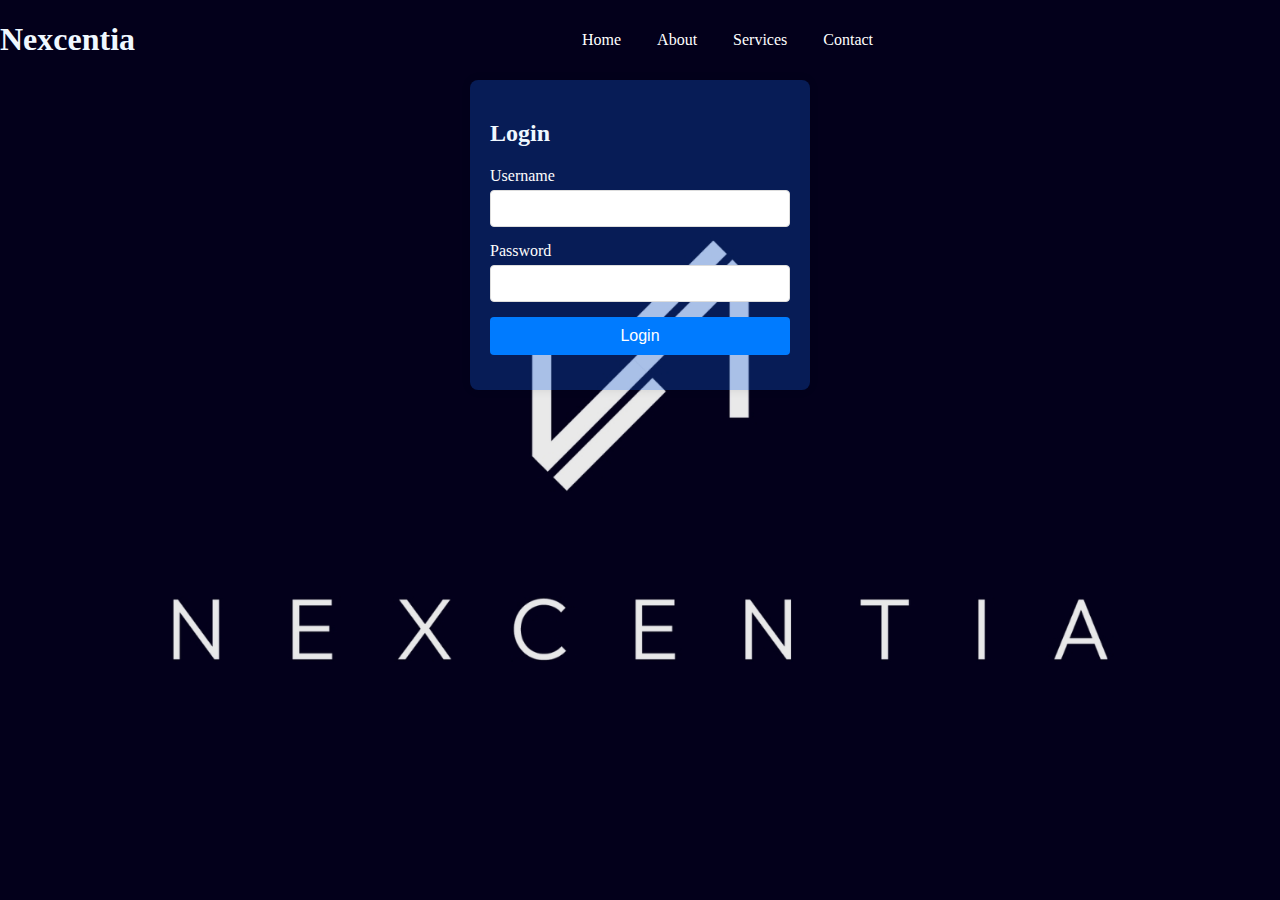
<file: JS_L1_projects/Login page/index.html>
<!DOCTYPE html>
<html>
  <head>
    <meta charset="UTF-8" />
    <meta http-equiv="X-UA-Compatible" content="IE=edge" />
    <meta name="viewport" content="width=device-width, initial-scale=1.0" />
    <title>log in page</title>
    <link rel="stylesheet" href="style.css" />
    <title>Login Page</title>

  </head>
  
  <body>
    <header> 
        <h1 style="color:aliceblue">Nexcentia</h1>
        <nav class="navBar">
            <ul class="normal">
            <a href="https://www.facebook.com/nexcentia15" >Home</a></li>
            <a href="https://www.facebook.com/nexcentia15/about" >About</a>
            <a href="index1.html" >Services</a>
            <a href="youtube.com" >Contact</a>
            
            </ul>   
        </nav>
        <button class="toggleButton" onclick="toggle()">=</button>
        <div class="dropDown">
          <ul class="sidebar">

            <li><a href="https://www.facebook.com/nexcentia15" >Home</a></li>
            <li><a href="https://www.facebook.com/nexcentia15/about" >About</a></li>
            <li><a href="index1.html" >Services</a></li>
            <li><a href="youtube.com" >Contact</a></li>
            </ul>
            
        </div>
</header>
<div class="divBody">
<div class="login-container">
  <form class="login-form" action="/login" method="post">
      <h2 style="color:aliceblue">Login</h2>
      <div class="input-group">
          <label for="username">Username</label>
          <input type="text" id="username" name="username" required>
      </div>
      <div class="input-group">
          <label for="password">Password</label>
          <input type="password" id="password" name="password" required>
      </div>
      <div class="input-group">
          <button onclick="checkPassword()">Login</button>
      </div>
      <div id="message"></div>
  </form>
</div>
</div>
  </body>
  <script src="main.js"></script>
</file>
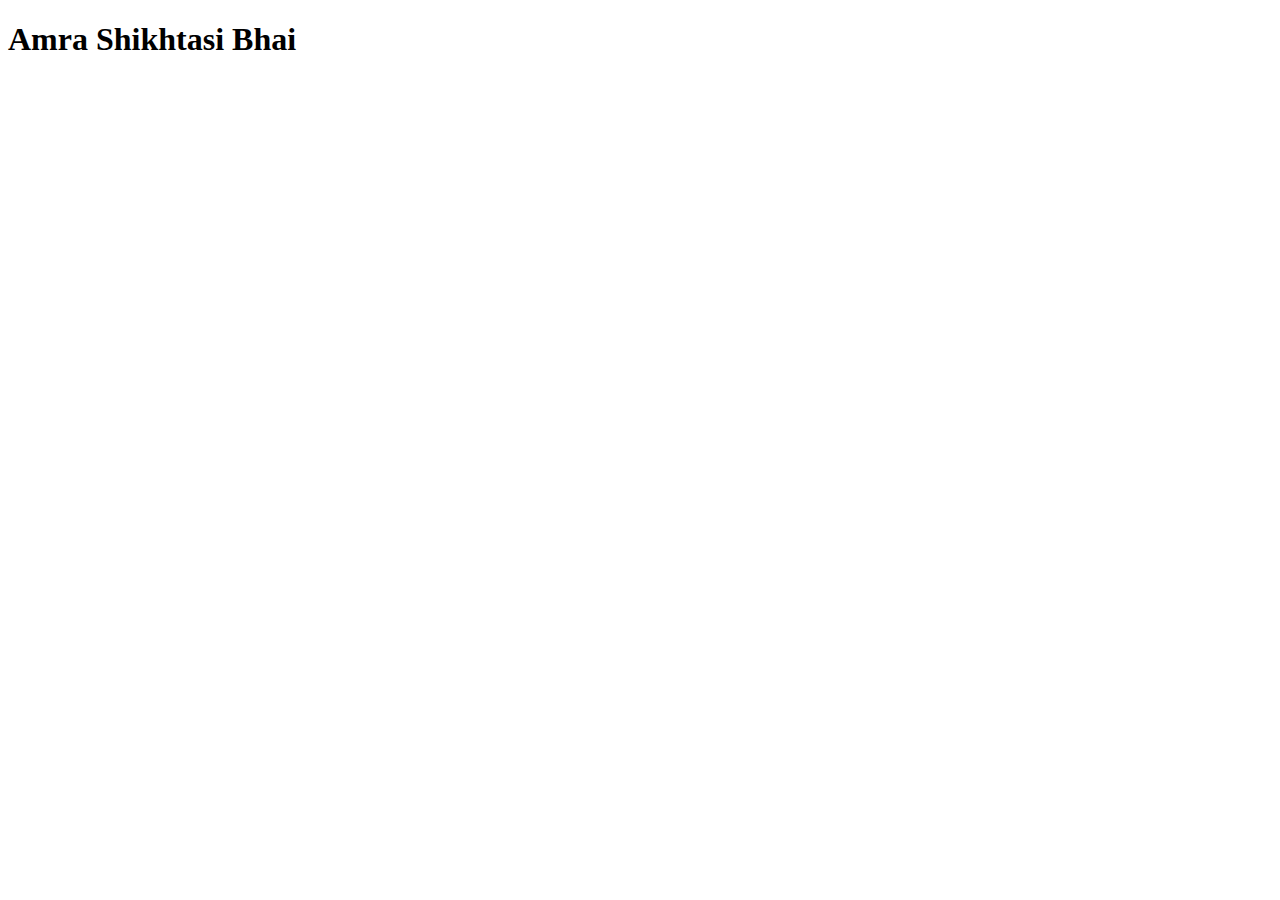
<file: JS_L1_projects/Login page/index1.html>
<!DOCTYPE html>
<html>
  <head>
    <meta charset="UTF-8" />
    <meta http-equiv="X-UA-Compatible" content="IE=edge" />
    <meta name="viewport" content="width=device-width, initial-scale=1.0" />

  </head>
  <body style="align-items:center">
    <h1> Amra Shikhtasi Bhai</h1>
  </body>
</html>
</file>
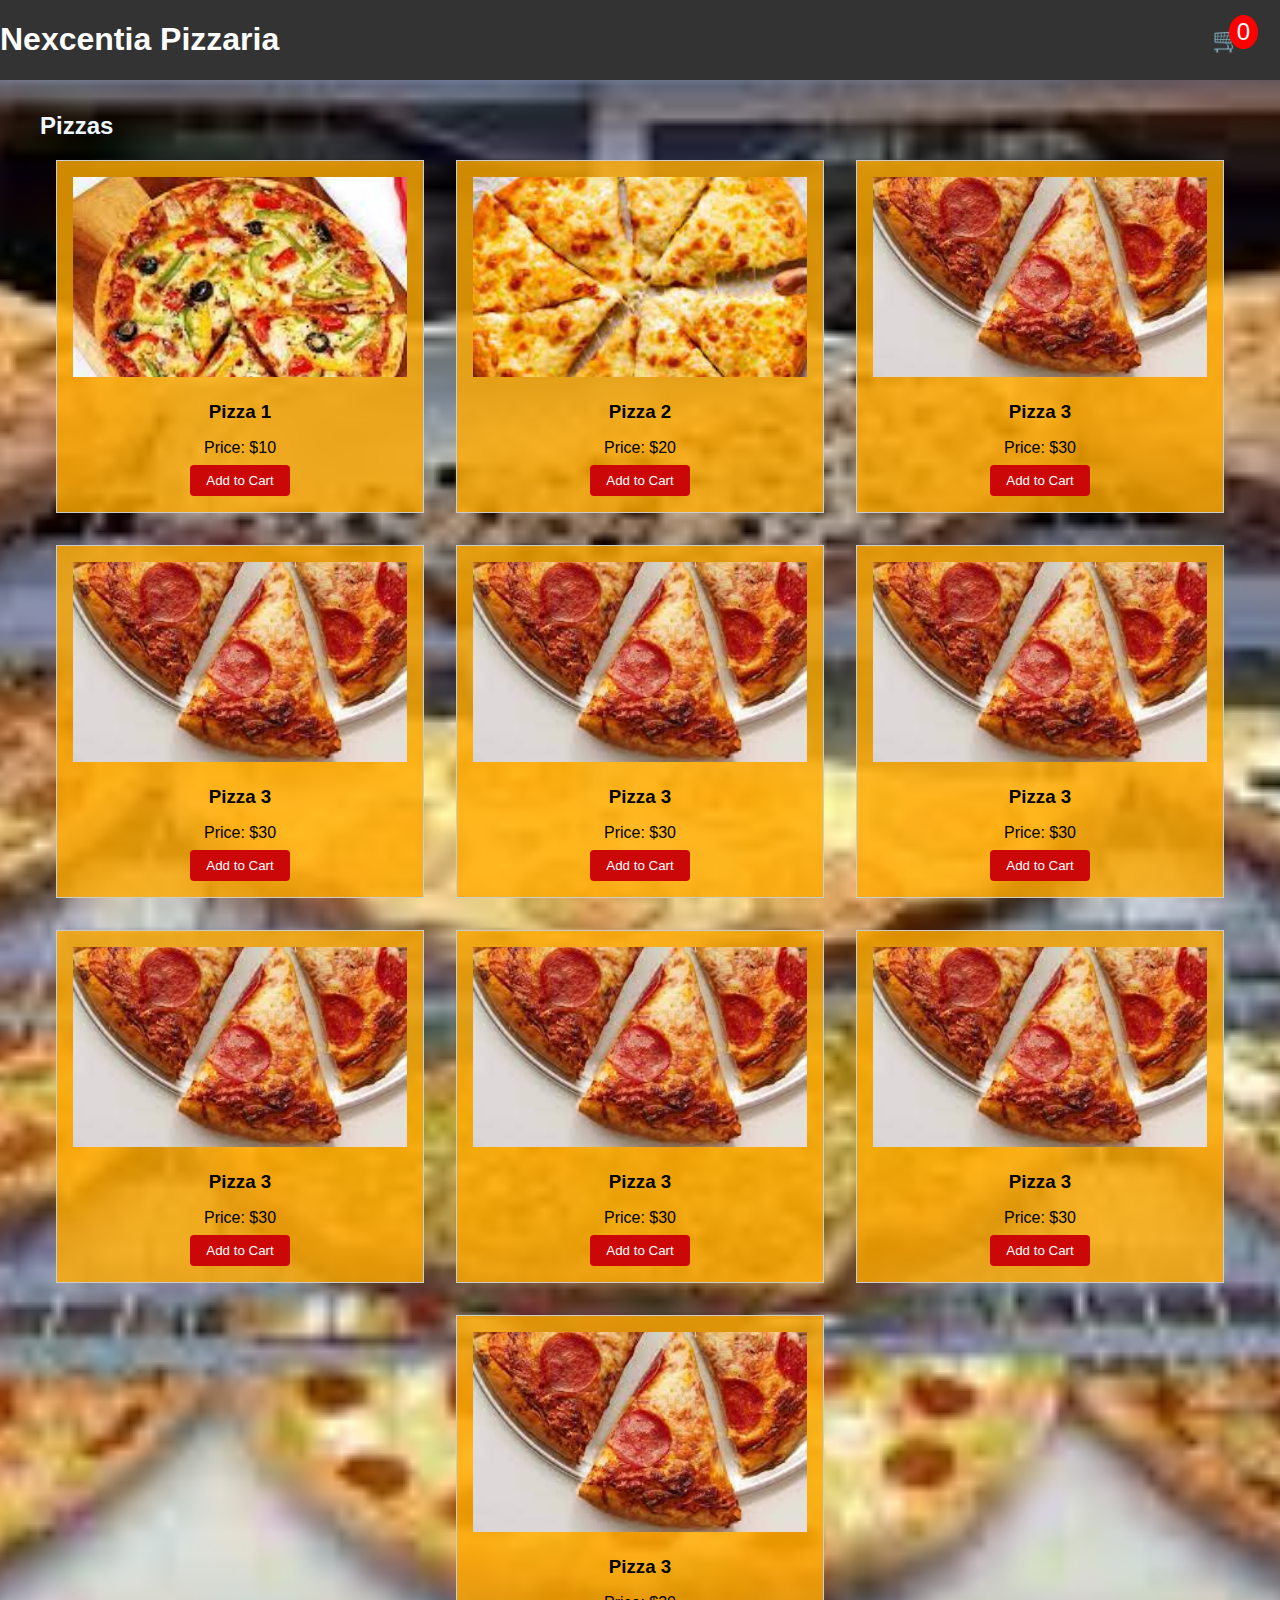
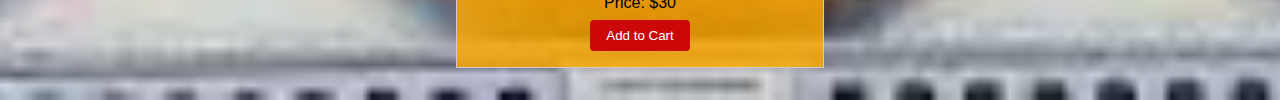
<file: JS_L1_projects/Login page/shopping.html>
<!DOCTYPE html>
<html lang="en">
<head>
    <meta charset="UTF-8">
    <meta http-equiv="X-UA-Compatible" content="IE=edge">
    <meta name="viewport" content="width=device-width, initial-scale=1.0">
    <title>Shopping Cart</title>
    <link rel="stylesheet" href="shopping.css">
</head>
<body>
    <header>
        <h1>Nexcentia Pizzaria</h1>
        <button class="cart-button" onclick="toggleCart()">🛒 <span class="cart-count">0</span></button>
    </header>
    <main>
        <section class="products">
            <h2 style="color:aliceblue">Pizzas</h2>
            <div class="product-list">
                <div class="product" data-id="1" data-name="Pizza 1" data-price="10">
                    <img src="pizza.jpg" alt="Product 1" class="product-image">
                    <h3>Pizza 1</h3>
                    <p>Price: $10</p>
                    <button onclick="addToCart(1)">Add to Cart</button>
                </div>
                <div class="product" data-id="2" data-name="Pizza 2" data-price="20">
                    <img src="pizza1.jpg" alt="Product 2" class="product-image">
                    <h3>Pizza 2</h3>
                    <p>Price: $20</p>
                    <button onclick="addToCart(2)">Add to Cart</button>
                </div>
                <div class="product" data-id="3" data-name="Pizza 3" data-price="30">
                    <img src="pizza2.jpg" alt="Product 3" class="product-image">
                    <h3>Pizza 3</h3>
                    <p>Price: $30</p>
                    <button onclick="addToCart(3)">Add to Cart</button>
                </div>







                <div class="product" data-id="3" data-name="Pizza 3" data-price="30">
                    <img src="pizza2.jpg" alt="Product 3" class="product-image">
                    <h3>Pizza 3</h3>
                    <p>Price: $30</p>
                    <button onclick="addToCart(3)">Add to Cart</button>
                </div><div class="product" data-id="3" data-name="Pizza 3" data-price="30">
                    <img src="pizza2.jpg" alt="Product 3" class="product-image">
                    <h3>Pizza 3</h3>
                    <p>Price: $30</p>
                    <button onclick="addToCart(3)">Add to Cart</button>
                </div><div class="product" data-id="3" data-name="Pizza 3" data-price="30">
                    <img src="pizza2.jpg" alt="Product 3" class="product-image">
                    <h3>Pizza 3</h3>
                    <p>Price: $30</p>
                    <button onclick="addToCart(3)">Add to Cart</button>
                </div><div class="product" data-id="3" data-name="Pizza 3" data-price="30">
                    <img src="pizza2.jpg" alt="Product 3" class="product-image">
                    <h3>Pizza 3</h3>
                    <p>Price: $30</p>
                    <button onclick="addToCart(3)">Add to Cart</button>
                </div><div class="product" data-id="3" data-name="Pizza 3" data-price="30">
                    <img src="pizza2.jpg" alt="Product 3" class="product-image">
                    <h3>Pizza 3</h3>
                    <p>Price: $30</p>
                    <button onclick="addToCart(3)">Add to Cart</button>
                </div><div class="product" data-id="3" data-name="Pizza 3" data-price="30">
                    <img src="pizza2.jpg" alt="Product 3" class="product-image">
                    <h3>Pizza 3</h3>
                    <p>Price: $30</p>
                    <button onclick="addToCart(3)">Add to Cart</button>
                </div><div class="product" data-id="3" data-name="Pizza 3" data-price="30">
                    <img src="pizza2.jpg" alt="Product 3" class="product-image">
                    <h3>Pizza 3</h3>
                    <p>Price: $30</p>
                    <button onclick="addToCart(3)">Add to Cart</button>
                </div>
            </div>
        </section>
    </main>
    
    <aside class="cart">
        <button class="close-cart" onclick="toggleCart()">X</button>
        <h2>Shopping Cart</h2>
        <ul class="cart-items"></ul>
        <p class="total">Total: $0</p>
        <button onclick="clearCart()">Clear Cart</button>
    </aside>
    <script src="shopping.js"></script>
</body>
</html>
</file>
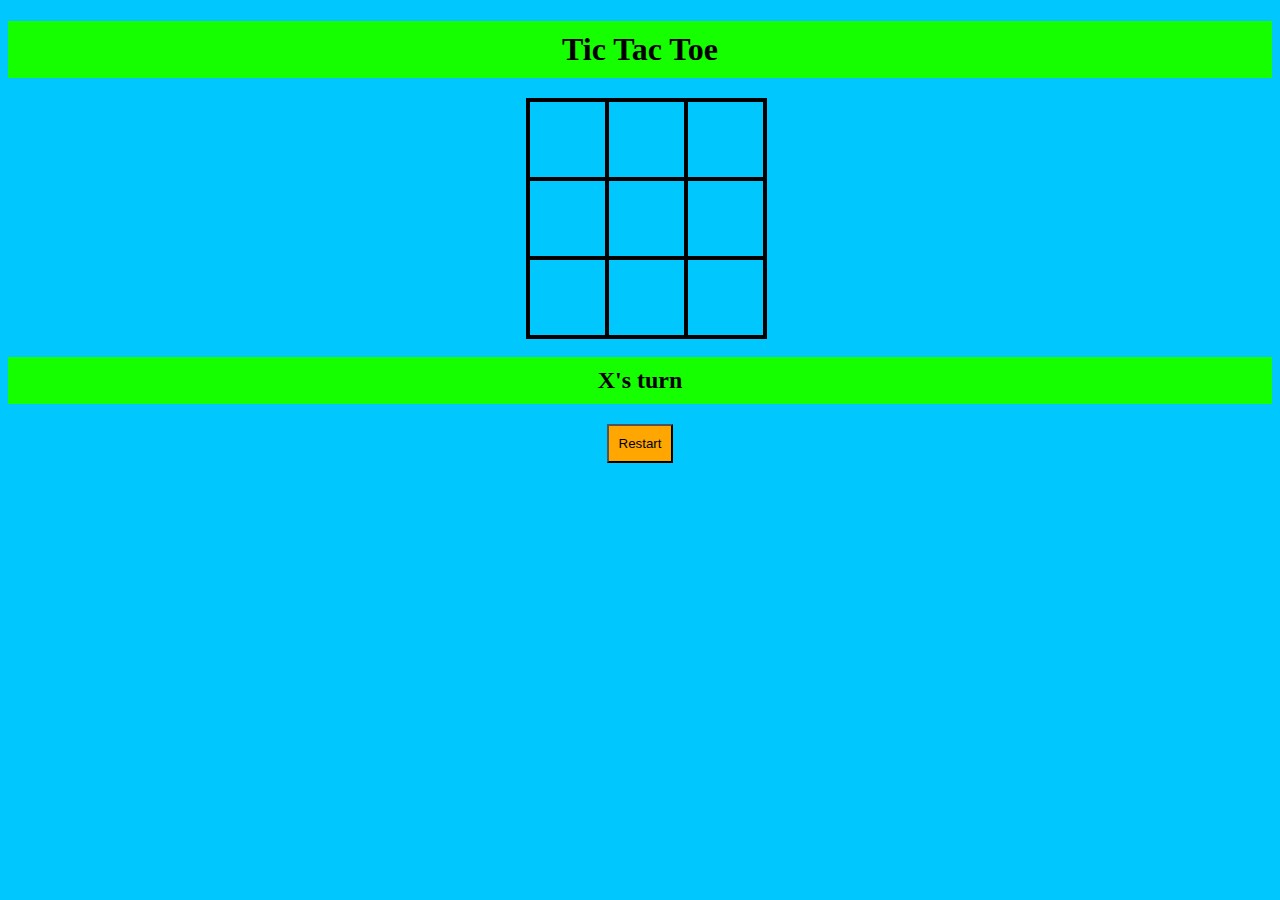
<file: JS_L1_projects/tac my toe/main.html>
<!DOCTYPE html>
<html>
<head>
    <meta charset="UTF-8">
    <meta http-equiv="X-UA-Compatible" content="IE=edge">
    <meta name="viewport" content="width=device-width, initial-scale=1.0">
    <title>Welcome to Tic Tac Toe</title>
    <link rel="stylesheet" href="style.css">
</head>
<body>
    <div id="game" style="text-align: center">
        <h1> Tic Tac Toe</h1>
        <div id="cells">
            <div cellIndex="0" class="cell"></div>
            <div cellIndex="1" class="cell"></div>
            <div cellIndex="2" class="cell"></div>
            <div cellIndex="3" class="cell"></div>
            <div cellIndex="4" class="cell"></div>
            <div cellIndex="5" class="cell"></div>
            <div cellIndex="6" class="cell"></div>
            <div cellIndex="7" class="cell"></div>
            <div cellIndex="8" class="cell"></div>
        </div>
        <h2 id="status"></h2>
        <button id="restartbtn" >Restart</button>
        </div>
    </div>

    <script src="index.js"></script>
</body>


</html>
</file>
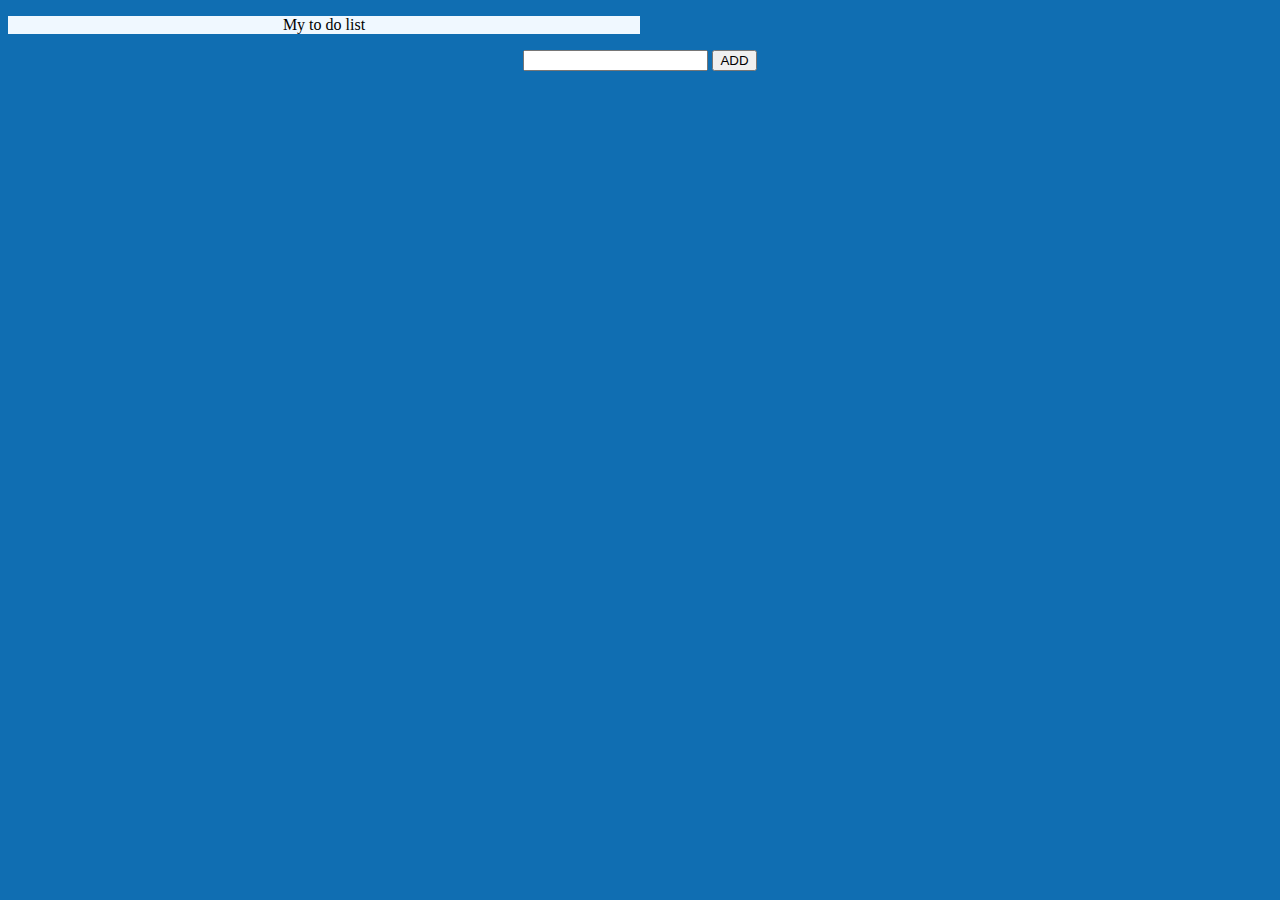
<file: JS_L1_projects/To do list/main.html>
<!DOCTYPE html>
<html>
<head>
    <meta charset="UTF-8">
    <meta http-equiv="X-UA-Compatible" content="IE=edge">
    <meta name="viewport" content="width=device-width, initial-scale=1.0">
    <title>
        To do list
    </title>
    <link rel="stylesheet" href="style.css">
</head>
<body>
    <p>My to do list</p>
<div id="main div">
    <input id="input_field" type=" text">
    <button id="addButton">ADD</button>
    <ul id="list">
        
    </ul>

</div>
</body>

<script src="index.js"></script>

</html>
</file>
<file: JS_L1_projects/Login page/style.css>
body{
    background:url(download.jpg) no-repeat;
    background-size:cover;
    background-position:center;
    min-height:100vh;
    margin: 0;
}

header{
    margin: 0;
    display:flex;
    justify-content:space-between;
    top:0;
    right:0;
    width: 100%;
    align-items:center;
    z-index:99;
    }

li{
    list-style:none;
    left:0;
}
.divBody{
    display:flex;
    justify-content:center;
}
.loginContainer{
    display:flex;
    align-items:center;
    background-color:aqua;
    display: flex;
    justify-content: center;
    align-items: center;
    margin-left: 1rem;

}
.normal a{
    position:relative;
    text-decoration: none;
    color: white;
    padding:1rem;
    font-weight:500;
}
.navBar button{
    background-color:rgb(255, 255, 255);

}
.sidebar{
    display:none;
}

.toggleButton{
    display:none;
    margin-right:2rem;
    position:absolute;
    cursor:pointer;
    
}

.login-container {
    background-color: #125fe34b;
    padding: 20px;
    box-shadow: 0 0 10px rgba(0, 0, 0, 0.1);
    border-radius: 8px;
    width: 300px;
}

.login-form h2 {
    margin-bottom: 20px;
    color:white#333;
}

.input-group {
    margin-bottom: 15px;
}

.input-group label {
    display: block;
    margin-bottom: 5px;
    color: #fdfdfd;
}

.input-group input {
    width: 100%;
    padding: 10px;
    border: 1px solid #ddd;
    border-radius: 4px;
    box-sizing: border-box;
}

.input-group button {
    width: 100%;
    padding: 10px;
    background-color: #007bff;
    border: none;
    border-radius: 4px;
    color: #fff;
    font-size: 16px;
    cursor: pointer;
}

.input-group button:hover {
    background-color: #0056b3;
}

#message {
    margin-top: 15px;
    text-align: center;
    font-size: 14px;
}


@media (max-width: 800px){
    .toggleButton{
        display:block;
        right:0;
    }
    .normal{
        display:none;
    }
    .dropDown{
        position:absolute;
        right:0;
        top:4rem;
        width:10rem;
        justify-content:center;
        align-items:center;
        right:1rem;
        border-radius:5rem;

    }
    .sidebar{
        display:none;
        flex-direction:column;
        margin:0;
        padding:0;
        
    }
    .sidebar li{
        background-color: blue;
        border-radius:10rem;

    }
    .sidebar li a{
            display:flex;
            text-decoration: none;
            color: white;
            font-weight:500;
            width:100%;
            justify-content:center;
            margin-top:1rem;
            margin-bottom:1rem;
    }
    .sidebar li:hover{
        background-color:rgba(14, 96, 204, 0.324)
    }

}
</file>
<file: JS_L1_projects/Login page/shopping.css>
body {
    font-family: Arial, sans-serif;
    margin:0;
    display: flex;
    flex-direction: column;
    align-items: center;
    justify-content: center;
    overflow-x:hidden;
    width:100vw;
    background:url(pizzaB.jpg) no-repeat;
    background-size:cover;
    background-position:center;
    min-height:100vh;
}

header {
    width: 100%;
    background: #333;
    color: #fff;
    display: flex;
    justify-content: space-between;
    align-items: center;
}

.cart-button {
    background: none;
    border: none;
    color: #fff;
    font-size: 1.5rem;
    cursor: pointer;
    position: relative;
    margin-right:2rem;
}

.cart-count {
    background: red;
    color: white;
    border-radius: 50%;
    padding: 0.2rem 0.5rem;
    position: absolute;
    top: -10px;
    right:-10px;
}

main {
    width: 100%;
    max-width: 1200px;
}

.products {
    margin: 2rem 0;
}

.product-list {
    display: flex;
    flex-wrap: wrap;
    gap: 2rem;
    justify-content: center;
}

.product {
    border: 1px solid #ccc;
    padding: 1rem;
    text-align: center;
    width: calc(100% / 3 - 2rem);
    box-sizing: border-box;
    display: flex;
    flex-direction: column;
    align-items: center;
    background-color:rgba(255, 170, 0, 0.811)
}

.product-image {
    width: 100%;
    height: auto;
    max-height: 200px;
    object-fit: cover;
    margin-bottom: 1rem;
}

.product h3, .product p {
    margin: 0.5rem 0;
}

.product button {
    background: #cb0707;
    color: #fff;
    border: none;
    padding: 0.5rem 1rem;
    cursor: pointer;
    border-radius: 4px;
}

.product button:hover {
    background: #dc3545;
}

.cart {
    position: fixed;
    right: -400px;
    top: 0;
    width: 300px;
    height: 100%;
    background: #ffb700d2;
    box-shadow: -2px 0 5px rgba(0,0,0,0.1);
    padding: 2rem;
    transition: right 0.3s;
}

.cart.show {
    right: 0;
}

.close-cart {
    background: #dc3545;
    color: #fff;
    border: none;
    padding: 0.5rem;
    cursor: pointer;
    border-radius: 4px;
    position: absolute;
    top: 10px;
    right: 10px;
}

.close-cart:hover {
    background: #c82333;
}

.cart h2 {
    margin-top: 40px;
}

.cart-items {
    list-style: none;
    padding: 0;
}

.cart-items li {
    display: flex;
    justify-content: space-between;
    padding: 0.5rem 0;
}

.total {
    font-weight: bold;
    margin: 1rem 0;
}

.cart button {
    background: #dc3545;
    color: #fff;
    border: none;
    padding: 0.5rem 1rem;
    cursor: pointer;
    border-radius: 4px;
}

.cart button:hover {
    background: #c82333;
}

.quantity-control {
    display: flex;
    gap: 0.5rem;
    align-items: center;
}

.quantity-control button {
    background: #dc3545;
    color: #fff;
    border: none;
    padding: 0.2rem 0.5rem;
    cursor: pointer;
    border-radius: 4px;
}

.quantity-control button:hover {
    background: #dc3545;
}

@media (max-width: 768px) {
    body{
        overflow-x:hidden;
    }
    .product , .header {
        width: calc(100% / 2 - 2rem);
    }
}

@media (max-width: 480px) {
    body{
        overflow-x:hidden;
    }
    .product, .header {
        width: 100%;
    }
}
</file>
<file: JS_L1_projects/tac my toe/style.css>
body{
    background-color:rgb(0, 200, 255)
}
h1{
    background-color:rgb(21, 255, 0);
    padding: 10px;
   ;
}
#cells{
    display: grid;
    grid-template-columns: repeat(3, auto);
    width: 225px;
    margin: auto;

}
#restartbtn{
    background-color:rgb(255, 166, 0);;
    padding: 10px;

}
#status{
    background-color:rgb(21, 255, 0);
    padding: 10px;
 
}


.cell{
    width: 75px;
    height: 75px;
    border: 2px solid;
    box-shadow: 0 0 0 2px;
    line-height: 75px;
    font-size: 50px;
    cursor: pointer;
}
.cell:hover{
    background-color: rgb(179, 255, 0)
}

@keyframes winningAnimation {
    0% {
        transform: scale(1);
    }
    50% {
        transform: scale(1.1);
    }
    100% {
        transform: scale(1);
    }
}

.winning-cell {
    animation: winningAnimation 0.5s ease-in-out forwards;
    background-color: rgb(21, 255, 0);;
}
.winning-cell:hover{
    background-color: rgb(21, 255, 0);;
}
.draw-cell{
        animation: winningAnimation 0.5s ease-in-out forwards;
        background-color: rgb(251, 255, 0)
}
.draw-cell:hover{
    background-color: rgb(251, 255, 0)
}
</file>
<file: JS_L1_projects/To do list/style.css>
body{
    background-color:rgb(16, 110, 178);
    text-align : center;   
}
p{
    background-color:aliceblue;
    width: 50%;
    align-items:center;
    justify-content:space-between;
}
ul{
    background-color:aliceblue;
    align-items:center;
    text-align:center;
    max-width:50%;
}
li{
    background-color:aliceblue;
    align-items:center;
    justify-content:space-between;
    margin:5px;
    max-width:50%;
}
ul li button{
    display:flex;
    position:absolute;
    right:0;
}
main div{
    max-width:50%;
    background-color:aliceblue;
}
</file>
